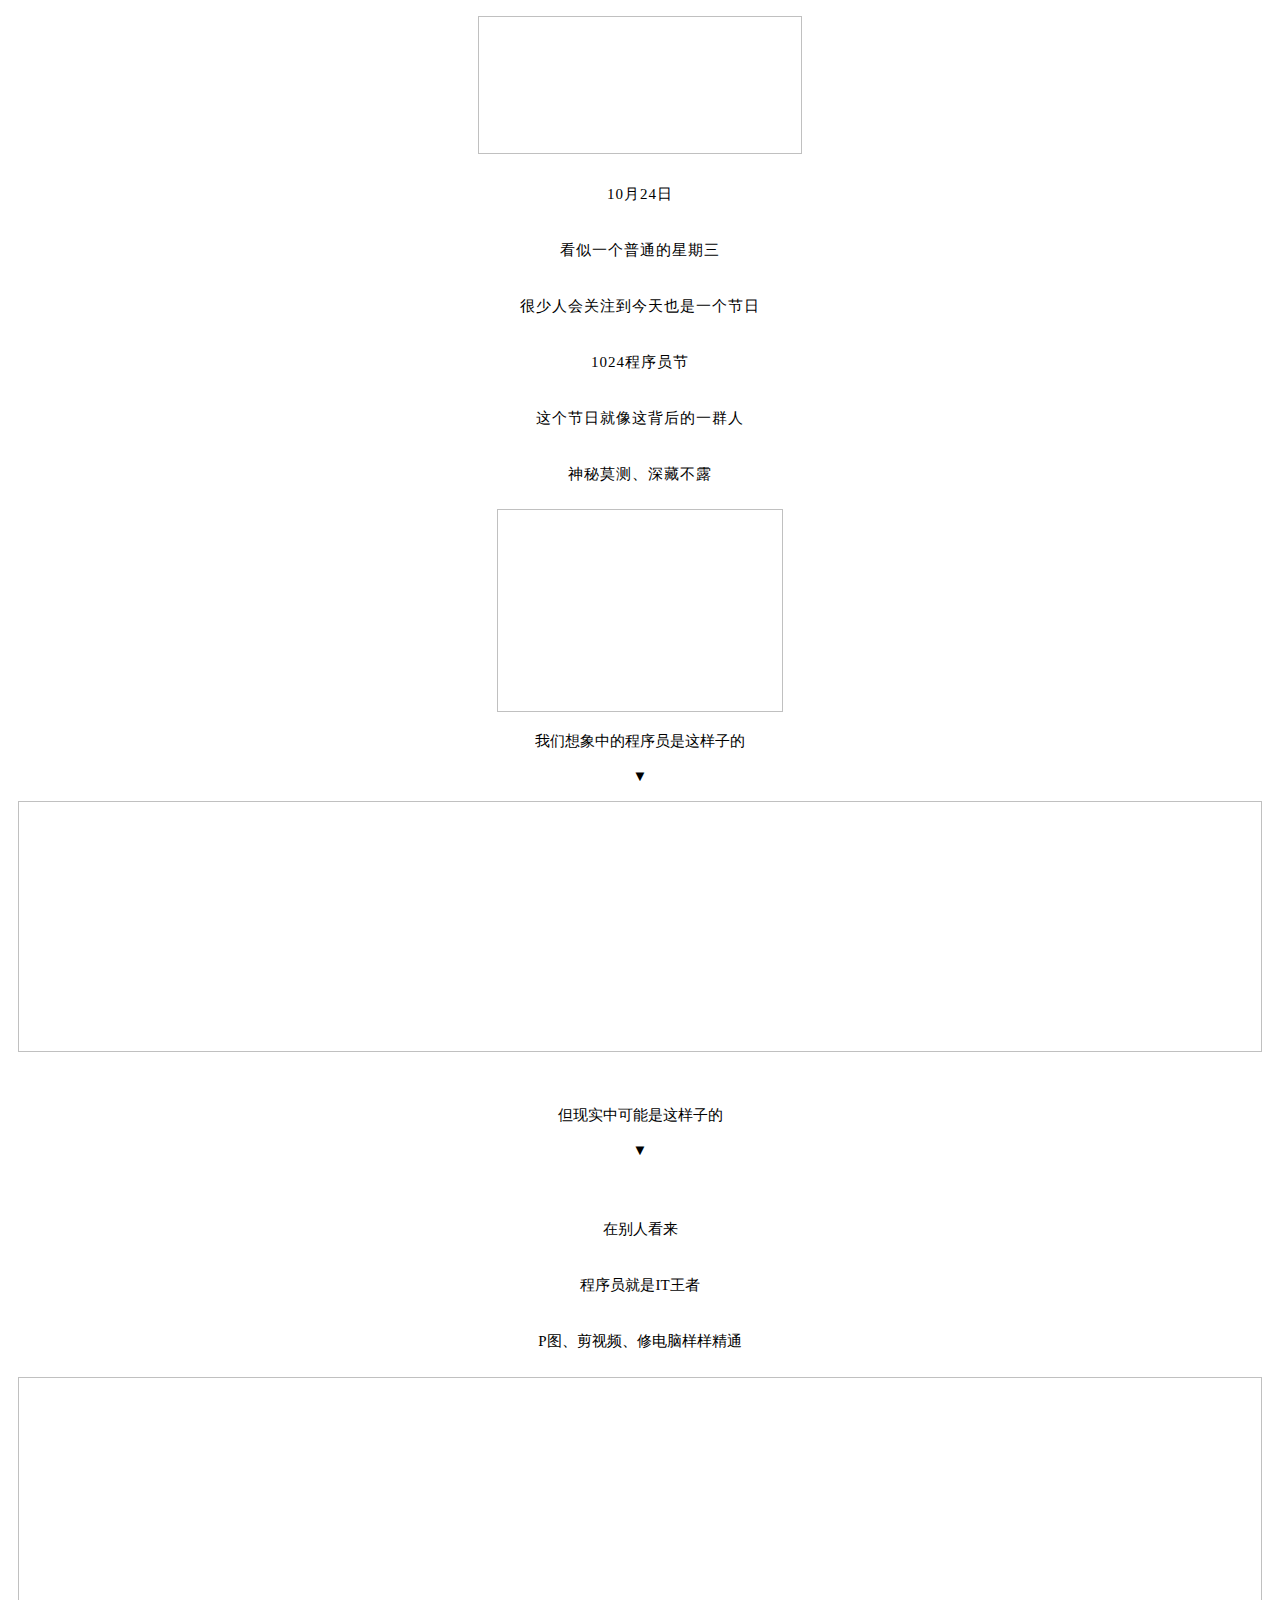
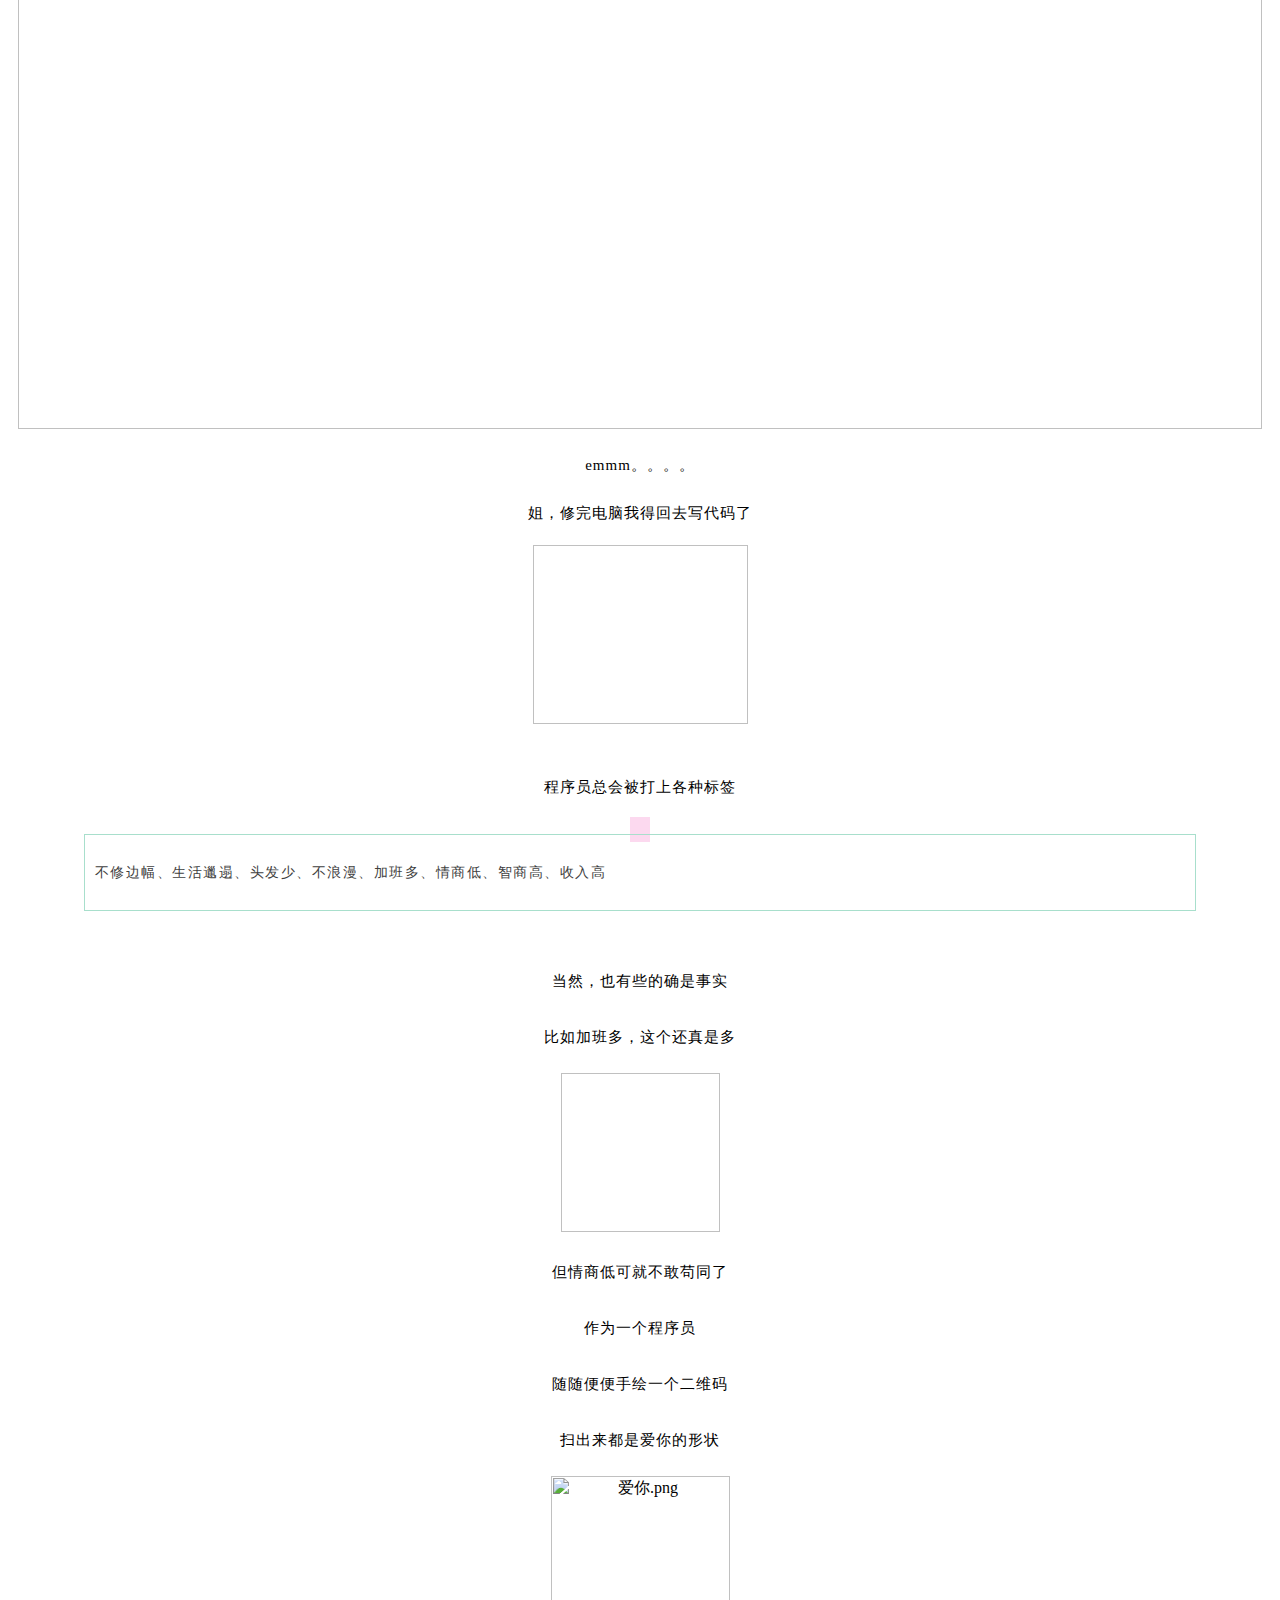
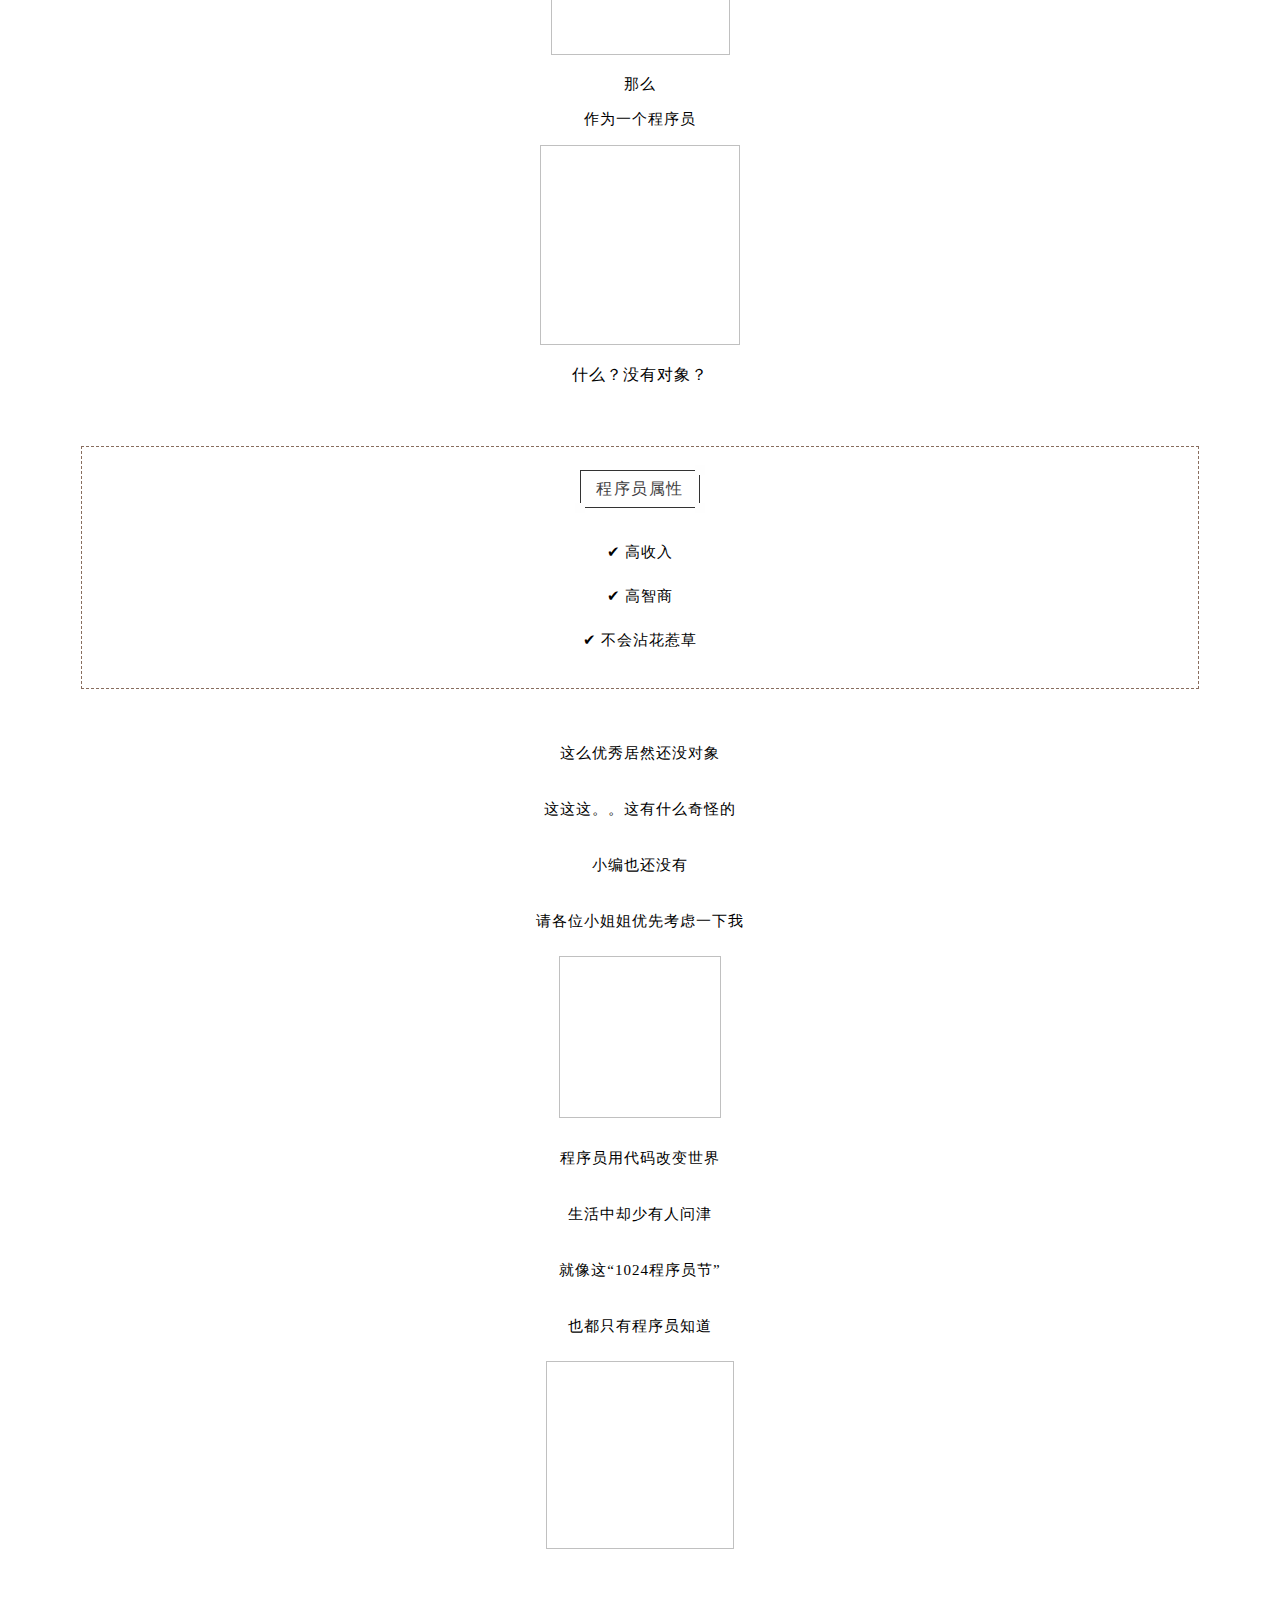
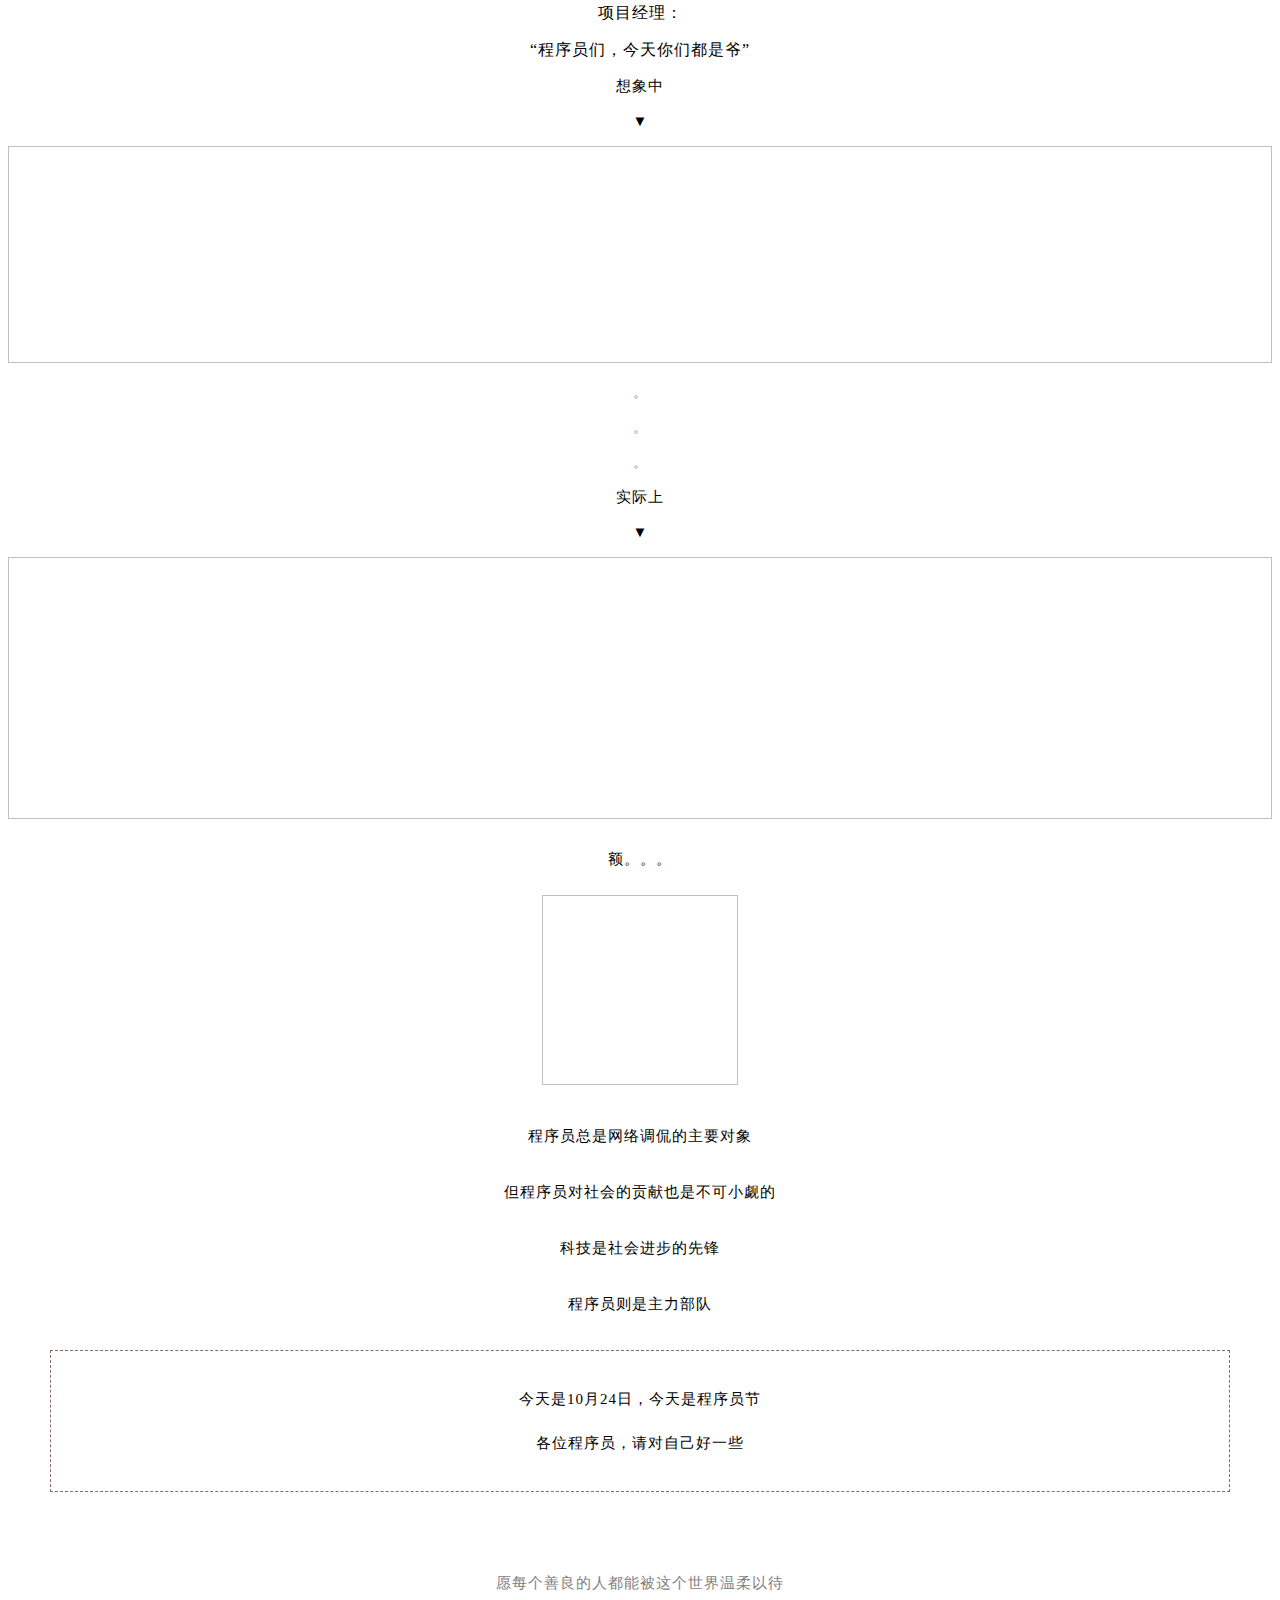
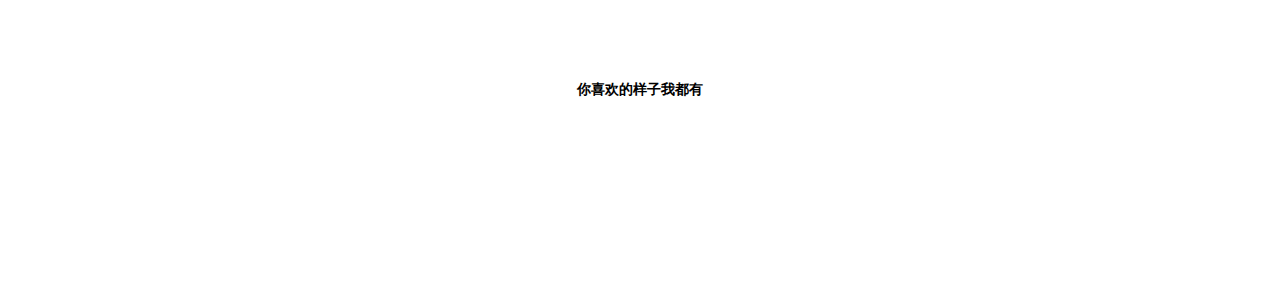
<file: tw.html>
<!DOCTYPE html>
<html lang="en">
<head>
    <meta charset="UTF-8">
    <title>Title</title>
</head>
<body>
<section class="xmteditor" style="display:none;" data-tools="新媒体管家" data-label="powered by xmt.cn"></section>
<section data-role="outer" label="Powered by 135editor.com" style="font-size:16px;font-family:微软雅黑;"><p
        style="margin-right: 16px;margin-left: 16px;text-align: center;"><img class="" data-copyright="0"
                                                                              data-ratio="0.42592592592592593"
                                                                              data-s="300,1640"
                                                                              data-src="https://mmbiz.qpic.cn/mmbiz_jpg/w9GMnwKCInUR3FaOoFgQ2NibqDvvh4R8R1VLRVT0ZPnBd3DjcybR4cQgicr1ibrRJXCQURHMYibZRbf0XY7QDzHcCw/640?wx_fmt=jpeg"
                                                                              data-type="jpeg" data-w="100"
                                                                              style="width: 324px;height: 138px;"></p>
    <p style="text-align: center;line-height: 2.5em;"><span style="font-size: 15px;letter-spacing: 1px;">10月24日</span>
    </p>
    <p style="text-align: center;line-height: 2.5em;"><span
            style="font-size: 15px;letter-spacing: 1px;">看似一个普通的星期三</span></p>
    <p style="text-align: center;line-height: 2.5em;"><span
            style="font-size: 15px;letter-spacing: 1px;">很少人会关注到今天也是一个节日</span></p>
    <p style="text-align: center;line-height: 2.5em;"><span style="font-size: 15px;letter-spacing: 1px;">1024程序员节</span>
    </p>
    <p style="text-align: center;line-height: 2.5em;"><span
            style="font-size: 15px;letter-spacing: 1px;">这个节日就像这背后的一群人</span></p>
    <p style="margin-bottom: 15px;text-align: center;line-height: 2.5em;"><span
            style="font-size: 15px;letter-spacing: 1px;">神秘莫测、深藏不露</span></p>
    <p style="margin-top: 10px;text-align: center;"><img class="" data-ratio="0.7089715536105032"
                                                         data-src="https://mmbiz.qpic.cn/mmbiz_jpg/w9GMnwKCInUR3FaOoFgQ2NibqDvvh4R8RBwGcF0icbc1VbichDSYfuhldOpmicpkfW5d7SxnafbzUSD1e38M6KUPeg/640?wx_fmt=jpeg"
                                                         data-type="jpeg" data-w="457" height="203"
                                                         style="height: 203px;width: 286px;" width="286"></p>
    <p style="margin-top: 15px;text-align: center;"><span style="font-size: 15px;">我们想象中的程序员是这样子的</span></p>
    <p style="text-align: center;"><span style="font-size: 15px;">▼</span></p>
    <p style="margin-top: 10px;margin-right: 10px;margin-left: 10px;text-align: center;"><img class=""
                                                                                              data-ratio="0.6261306532663317"
                                                                                              data-src="https://mmbiz.qpic.cn/mmbiz_jpg/w9GMnwKCInUR3FaOoFgQ2NibqDvvh4R8RFVwuY8LQx3qCIODjwWPicUWEasy8Ysg0A7DoEU51g70uLPK1U2Mly0Q/640?wx_fmt=jpeg"
                                                                                              data-type="jpeg"
                                                                                              data-w="995" height="251"
                                                                                              style="height: 251px;width: 100%;"
                                                                                              width="401"></p>
    <p><br/></p>
    <p style="text-align: center;"><span style="font-size: 15px;">但现实中可能是这样子的</span></p>
    <p style="text-align: center;"><span style="font-size: 15px;">▼</span></p>
    <p style="margin: 15px 10px;text-align: center;"><img class="" data-ratio="0.739454094292804"
                                                          data-src="https://mmbiz.qpic.cn/mmbiz_jpg/w9GMnwKCInUR3FaOoFgQ2NibqDvvh4R8RT0xicryHjoPYIAP2vEchKgoIjuTW5KRI5amyq6GemBK8pmHsjzMvaUQ/640?wx_fmt=jpeg"
                                                          data-type="jpeg" data-w="403"></p>
    <p style="text-align: center;line-height: 2.5em;"><span style="font-size: 15px;">在别人看来</span></p>
    <p style="text-align: center;line-height: 2.5em;"><span style="font-size: 15px;">程序员就是IT王者</span></p>
    <p style="margin-bottom: 15px;text-align: center;line-height: 2.5em;"><span
            style="font-size: 15px;">P图、剪视频、修电脑样样精通</span></p>
    <p style="margin-right: 10px;margin-left: 10px;text-align: center;"><img class="" data-ratio="1.7777777777777777"
                                                                             data-src="https://mmbiz.qpic.cn/mmbiz_jpg/w9GMnwKCInUR3FaOoFgQ2NibqDvvh4R8RqmE1N5JfEzQFgZ17oBSIzdCmk8U7bLJ7DbiceRsiaSQOFXj0tYvIubkQ/640?wx_fmt=jpeg"
                                                                             data-type="jpeg" data-w="1080" height="652"
                                                                             style="height: 652px;width: 100%;"
                                                                             width="367"></p>
    <p style="margin-top: 15px;margin-right: 10px;margin-left: 10px;text-align: center;line-height: 2em;"><span
            style="font-size: 15px;letter-spacing: 1px;">emmm。。。。</span></p>
    <p style="margin-right: 10px;margin-bottom: 15px;margin-left: 10px;text-align: center;line-height: 2em;"><span
            style="font-size: 15px;letter-spacing: 1px;">姐，修完电脑我得回去写代码了</span></p>
    <p style="margin-right: 10px;margin-left: 10px;text-align: center;"><img class="" data-ratio="0.8327702702702703"
                                                                             data-src="https://mmbiz.qpic.cn/mmbiz_jpg/w9GMnwKCInUR3FaOoFgQ2NibqDvvh4R8RndPErzNy1Jdh3ibtsudggIlK8DZ300kr4nOcgnnCytBnmUj69mmiac6A/640?wx_fmt=jpeg"
                                                                             data-type="jpeg" data-w="592" height="179"
                                                                             style="height: 179px;width: 215px;"
                                                                             width="215"></p>
    <p><br/></p>
    <p style="text-align: center;margin-bottom: 20px;"><span
            style="font-size: 15px;letter-spacing: 1px;">程序员总会被打上各种标签</span></p>
    <section class="_135editor" data-tools="135编辑器" data-id="92643"
             style="border-width: 0px;border-style: none;border-color: initial;margin-right: auto;margin-left: auto;width: 88%;box-sizing: border-box;"
             data-width="88%">
        <section style="box-sizing: border-box;">
            <section
                    style="width: 20px;height: 25px;background: rgb(252, 217, 239);margin-right: auto;margin-left: auto;margin-bottom: -8px;"></section>
            <section
                    style="border-width: 1px;border-style: solid;border-color: rgb(168, 223, 204);padding: 10px;box-sizing: border-box;">
                <section
                        style="font-size: 15px;letter-spacing: 1.5px;line-height: 25px;text-align: justify;color: #3f3e3f;"
                        class="135brush"><p><span style="color: rgb(63, 63, 63);font-size: 14px;">不修边幅、生活邋遢、头发少、不浪漫、加班多、情商低、智商高、收入高</span>
                </p></section>
            </section>
        </section>
    </section>
    <p><br/></p>
    <p style="text-align: center;line-height: 2.5em;"><span
            style="font-size: 15px;letter-spacing: 1px;">当然，也有些的确是事实<br/></span></p>
    <p style="text-align: center;line-height: 2.5em;"><span
            style="font-size: 15px;letter-spacing: 1px;">比如加班多，这个还真是多</span></p>
    <p style="margin-top: 15px;margin-bottom: 15px;text-align: center;"><img class="" data-ratio="1"
                                                                             data-src="https://mmbiz.qpic.cn/mmbiz_jpg/w9GMnwKCInUR3FaOoFgQ2NibqDvvh4R8RkYPUAVWf4e0HLFLG9ANqAa0yaibRvQzdZUpdiba76f3JsQeLTp2uuibMA/640?wx_fmt=jpeg"
                                                                             data-type="jpeg" data-w="640" height="159"
                                                                             style="height: 159px;width: 159px;"
                                                                             width="159"></p>
    <p style="text-align: center;line-height: 2.5em;"><span
            style="font-size: 15px;letter-spacing: 1px;">但情商低可就不敢苟同了</span></p>
    <p style="text-align: center;line-height: 2.5em;"><span style="font-size: 15px;letter-spacing: 1px;">作为一个程序员</span>
    </p>
    <p style="text-align: center;line-height: 2.5em;"><span
            style="font-size: 15px;letter-spacing: 1px;">随随便便手绘一个二维码</span></p>
    <p style="text-align: center;line-height: 2.5em;"><span
            style="font-size: 15px;letter-spacing: 1px;">扫出来都是爱你的形状</span></p>
    <p style="margin-top: 10px;margin-right: 20px;margin-left: 20px;text-align: center;"><img class="" data-ratio="1"
                                                                                              data-src="https://mmbiz.qpic.cn/mmbiz_png/w9GMnwKCInUR3FaOoFgQ2NibqDvvh4R8RglQb5c97uQpB2LFjdZAubCYgRm4uBpDC3RGbJEest77964lfH933DA/640?wx_fmt=png"
                                                                                              data-type="png"
                                                                                              data-w="500" height="179"
                                                                                              style="height: 179px;"
                                                                                              title="爱你.png"
                                                                                              width="179"></p>
    <p style="margin-top: 15px;margin-right: 20px;margin-left: 20px;text-align: center;"><span
            style="font-size: 15px;letter-spacing: 1px;">那么</span></p>
    <p style="margin-top: 10px;margin-right: 20px;margin-left: 20px;text-align: center;"><span
            style="font-size: 15px;letter-spacing: 1px;">作为一个程序员</span></p>
    <p style="text-align: center;"><img class="" data-ratio="1"
                                        data-src="https://mmbiz.qpic.cn/mmbiz_jpg/w9GMnwKCInUR3FaOoFgQ2NibqDvvh4R8Ribk00Y74MR5tbHjylIgZyv1lAEx0LhdgA1tF04SWMMsYyHicP6oYzFng/640?wx_fmt=jpeg"
                                        data-type="jpeg" data-w="440" height="200" style="height: 200px;width: 200px;"
                                        width="200"></p>
    <p style="text-align: center;"><span style="letter-spacing: 1px;">什么？没有对象？</span></p>
    <p style="text-align: center;"><br/></p>
    <section class="_135editor" data-tools="135编辑器" data-id="92166"
             style="border-width: 0px;border-style: none;border-color: initial;box-sizing: border-box;">
        <section data-role="paragraph" class="_135editor" data-width="90%"
                 style="margin-right: auto;margin-left: auto;width: 90%;border-width: 0px;border-style: none;border-color: initial;box-sizing: border-box;">
            <section style="padding: 10px;box-sizing: border-box;">
                <section data-width="100%" style="width: 100%;">
                    <section class="135brush"
                             style="padding: 18px 10px;border-width: 1px;border-style: dashed;border-color: rgb(136, 109, 94);text-align: justify;line-height: 28px;box-sizing: border-box;">
                        <section class="_135editor" data-tools="135编辑器" data-id="93224" data-width="95%"
                                 style="margin-right: auto;margin-left: auto;width: 95%;border-width: 0px;border-style: none;border-color: initial;box-sizing: border-box;">
                            <section
                                    style="padding-right: 10px;padding-left: 10px;text-align: center;box-sizing: border-box;">
                                <section style="display: inline-block;color: rgb(51, 51, 51);">
                                    <section
                                            style="margin-bottom: -5px;display: flex;justify-content: space-between;align-items: center;transform: rotate(0deg);-webkit-transform: rotate(0deg);-moz-transform: rotate(0deg);-o-transform: rotate(0deg);">
                                        <section
                                                style="margin-bottom: -2px;margin-left: -6px;width: 12px;background: rgb(254, 254, 254);">
                                            <img class="" data-ratio="0.8888888888888888"
                                                 data-src="https://mmbiz.qpic.cn/mmbiz_png/w9GMnwKCInUR3FaOoFgQ2NibqDvvh4R8R0ehDOI3NPkvAHJQEqzmtzGHJBw71NXkZ58GglqicLxSpicQMMONE2zibA/640?wx_fmt=png"
                                                 data-type="png" data-w="18" data-width="100%"
                                                 style="width: 100%;display: block;"></section>
                                        <section
                                                style="margin-right: -5px;width: 10px;height: 10px;background: rgb(254, 254, 254);">
                                            <br/></section>
                                    </section>
                                    <section
                                            style="display: inline-block;border-width: 1px;border-style: solid;border-color: rgb(51, 51, 51);box-sizing: border-box;">
                                        <section class="135brush" data-brushtype="text"
                                                 style="padding: 4px 15px;letter-spacing: 1.5px;color: rgb(63, 62, 63);box-sizing: border-box;">
                                            程序员属性
                                        </section>
                                    </section>
                                    <section
                                            style="margin-top: -5px;display: flex;justify-content: space-between;align-items: center;transform: rotate(0deg);-webkit-transform: rotate(0deg);-moz-transform: rotate(0deg);-o-transform: rotate(0deg);">
                                        <section
                                                style="margin-left: -5px;width: 10px;height: 10px;background: rgb(254, 254, 254);"></section>
                                        <section
                                                style="margin-right: -5px;width: 10px;height: 10px;background: rgb(254, 254, 254);"></section>
                                    </section>
                                </section>
                            </section>
                        </section>
                        <p style="text-align: center;"><span
                                style="font-size: 15px;letter-spacing: 1px;">✔ 高收入<br/></span></p>
                        <p style="text-align: center;"><span style="font-size: 15px;letter-spacing: 1px;">✔ 高智商</span>
                        </p>
                        <p style="text-align: center;"><span
                                style="font-size: 15px;letter-spacing: 1px;">✔ 不会沾花惹草</span></p></section>
                    <section
                            style="margin-top: -12px;margin-right: auto;margin-left: 15px;padding-right: 5px;padding-left: 5px;display: inline-block;width: auto;background-color: rgb(254, 254, 254);box-sizing: border-box;">
                        <img class="" data-ratio="0.717948717948718"
                             data-src="https://mmbiz.qpic.cn/mmbiz_png/w9GMnwKCInUR3FaOoFgQ2NibqDvvh4R8REw5zKQzB3tVwzIoVEPyMO9kgpPjbzW2efsBibMulibRKsoy1j5cnxYKw/640?wx_fmt=png"
                             data-type="png" data-w="39" style="display: block;width: 35px !important;"></section>
                </section>
            </section>
        </section>
    </section>
    <p style="text-align: center;line-height: 2.5em;"><span
            style="font-size: 15px;letter-spacing: 1px;">这么优秀居然还没对象</span></p>
    <p style="text-align: center;line-height: 2.5em;"><span
            style="font-size: 15px;letter-spacing: 1px;">这这这。。这有什么奇怪的</span></p>
    <p style="text-align: center;line-height: 2.5em;"><span style="font-size: 15px;letter-spacing: 1px;">小编也还没有</span>
    </p>
    <p style="margin-bottom: 15px;text-align: center;line-height: 2.5em;"><span
            style="font-size: 15px;letter-spacing: 1px;">请各位小姐姐优先考虑一下我</span></p>
    <p style="margin-top: 10px;text-align: center;"><img class="" data-ratio="1"
                                                         data-src="https://mmbiz.qpic.cn/mmbiz_gif/w9GMnwKCInUR3FaOoFgQ2NibqDvvh4R8R8waGibY1CsWOsu0vu1JtXPPz0eR9rL8xuW6npOwld7pib6MLWwT1eBgg/640?wx_fmt=gif"
                                                         data-type="gif" data-w="240" height="162"
                                                         style="height: 162px;width: 162px;" width="162"></p>
    <p style="margin-top: 15px;text-align: center;line-height: 2.5em;"><span
            style="font-size: 15px;letter-spacing: 1px;">程序员用代码改变世界</span></p>
    <p style="margin-top: 10px;text-align: center;line-height: 2.5em;"><span
            style="font-size: 15px;letter-spacing: 1px;">生活中却少有人问津</span></p>
    <p style="margin-top: 10px;text-align: center;line-height: 2.5em;"><span
            style="font-size: 15px;letter-spacing: 1px;">就像这“1024程序员节”</span></p>
    <p style="margin-top: 10px;margin-bottom: 15px;text-align: center;line-height: 2.5em;"><span
            style="font-size: 15px;letter-spacing: 1px;">也都只有程序员知道</span></p>
    <p style="margin-top: 10px;text-align: center;"><img class="" data-ratio="1"
                                                         data-src="https://mmbiz.qpic.cn/mmbiz_jpg/w9GMnwKCInUR3FaOoFgQ2NibqDvvh4R8Rje0fXbiamf5fQvK5NKz61m0Pxk5o9qIn1V2uWldWNds56ZdiaEfia2EZA/640?wx_fmt=jpeg"
                                                         data-type="jpeg" data-w="240" height="188"
                                                         style="height: 188px;width: 188px;" width="188"></p>
    <p style="margin-top: 10px;"><br/></p>
    <p style="margin-top: 10px;text-align: center;"><span style="letter-spacing: 1px;">项目经理：<br/></span></p>
    <p style="margin-top: 10px;text-align: center;"><span style="letter-spacing: 1px;">“程序员们，今天你们都是爷”</span></p>
    <p style="margin-top: 15px;text-align: center;"><span style="font-size: 15px;letter-spacing: 1px;">想象中</span></p>
    <p style="margin-top: 10px;text-align: center;"><span style="font-size: 15px;">▼</span></p>
    <p style="margin-top: 10px;text-align: center;"><img class="" data-ratio="0.5546875"
                                                         data-src="https://mmbiz.qpic.cn/mmbiz_jpg/w9GMnwKCInUR3FaOoFgQ2NibqDvvh4R8RFwPNl1qtibSgasCTiaV3dic0sb4Hj9dXAjKJON4ZiaAKwbEm2jvhZPQRBg/640?wx_fmt=jpeg"
                                                         data-type="jpeg" data-w="640" height="217"
                                                         style="height: 217px;width: 100%;" width="392"></p>
    <p style="text-align: center;"><span style="color: #7F7F7F;font-size: 14px;">。</span></p>
    <p style="text-align: center;"><span style="color: #7F7F7F;font-size: 14px;">。</span></p>
    <p style="margin-bottom: 10px;text-align: center;"><span style="color: #7F7F7F;font-size: 14px;">。</span></p>
    <p style="margin-bottom: 10px;text-align: center;"><span style="font-size: 15px;letter-spacing: 1px;">实际上</span></p>
    <p style="margin-bottom: 10px;text-align: center;"><span style="font-size: 15px;">▼</span></p>
    <p style="text-align: center;"><span style="color: #7F7F7F;font-size: 14px;"><img class=""
                                                                                      data-ratio="0.6671428571428571"
                                                                                      data-src="https://mmbiz.qpic.cn/mmbiz_jpg/w9GMnwKCInUR3FaOoFgQ2NibqDvvh4R8Rjme1RhPMcHPv0o2EOzkQvZZ2PtDIUhksM9CrS56ogfDu57pznXyM5Q/640?wx_fmt=jpeg"
                                                                                      data-type="jpeg" data-w="700"
                                                                                      height="262"
                                                                                      style="height: 262px;width: 100%;"
                                                                                      width="393"></span></p>
    <p style="margin-top: 15px;text-align: center;line-height: 2.5em;"><span
            style="font-size: 15px;letter-spacing: 1px;">额。。。</span></p>
    <p style="margin-top: 15px;margin-right: 16px;margin-left: 16px;text-align: center;line-height: 2.5em;"><span
            style="font-size: 15px;letter-spacing: 1px;"><img class="" data-ratio="0.968"
                                                              data-src="https://mmbiz.qpic.cn/mmbiz_jpg/w9GMnwKCInUR3FaOoFgQ2NibqDvvh4R8RMic5DFFMfso3937kdzef3Y8JS8zWv6OVZaLKO9ick0bNzQicKGKrUDD9g/640?wx_fmt=jpeg"
                                                              data-type="jpeg" data-w="250"
                                                              style="height: 190px;width: 196px;"></span></p>
    <p style="text-align: center;line-height: 2.5em;"><span
            style="font-size: 15px;letter-spacing: 1px;">程序员总是网络调侃的主要对象</span></p>
    <p style="text-align: center;line-height: 2.5em;"><span style="font-size: 15px;letter-spacing: 1px;">但程序员对社会的贡献也是不可小觑的</span>
    </p>
    <p style="text-align: center;line-height: 2.5em;"><span
            style="font-size: 15px;letter-spacing: 1px;">科技是社会进步的先锋</span></p>
    <p style="text-align: center;line-height: 2.5em;"><span
            style="font-size: 15px;letter-spacing: 1px;">程序员则是主力部队</span><br/></p>
    <section class="_135editor" data-tools="135编辑器" data-id="92166"
             style="border-width: 0px;border-style: none;border-color: initial;box-sizing: border-box;">
        <section data-role="paragraph" class="_135editor" data-width="95%"
                 style="margin-right: auto;margin-left: auto;width: 95%;border-width: 0px;border-style: none;border-color: initial;box-sizing: border-box;">
            <section style="padding: 10px;box-sizing: border-box;">
                <section data-width="100%" style="width: 100%;">
                    <section class="135brush"
                             style="padding: 18px 10px;border-width: 1px;border-style: dashed;border-color: rgb(136, 109, 94);text-align: justify;line-height: 28px;box-sizing: border-box;">
                        <p style="text-align: center;"><span style="font-size: 15px;letter-spacing: 1px;">今天是10月24日，今天是程序员节</span>
                        </p>
                        <p style="text-align: center;"><span
                                style="font-size: 15px;letter-spacing: 1px;">各位程序员，请对自己好一些</span></p></section>
                    <section
                            style="margin-top: -12px;margin-right: auto;margin-left: 15px;padding-right: 5px;padding-left: 5px;display: inline-block;width: auto;background-color: rgb(254, 254, 254);box-sizing: border-box;">
                        <img class="" data-ratio="0.717948717948718"
                             data-src="https://mmbiz.qpic.cn/mmbiz_png/w9GMnwKCInUR3FaOoFgQ2NibqDvvh4R8REw5zKQzB3tVwzIoVEPyMO9kgpPjbzW2efsBibMulibRKsoy1j5cnxYKw/640?wx_fmt=png"
                             data-type="png" data-w="39" style="display: block;width: 35px !important;"></section>
                </section>
            </section>
        </section>
    </section>
    <p style="margin-bottom: 20px;text-align: center;"><br/></p>
    <p style="margin-bottom: 20px;text-align: center;"><span
            style="color: #7F7F7F;font-size: 15px;letter-spacing: 1px;">愿每个善良的人都能被这个世界温柔以待</span></p>
    <section class="_135editor" data-tools="135编辑器" data-id="90130" data-width="90%"
             style="margin-right: auto;margin-left: auto;width: 90%;border-width: 0px;border-style: none;border-color: initial;box-sizing: border-box;">
        <section data-width="100%" style="width: 100%;text-align: center;"><img class=""
                                                                                data-ratio="0.04523809523809524"
                                                                                data-src="https://mmbiz.qpic.cn/mmbiz_png/w9GMnwKCInUR3FaOoFgQ2NibqDvvh4R8RCLGNEu58icPo8OaRWicOR48GqGFkicvxK2oOwVHxYia5CK4nuickPK9qdgg/640?wx_fmt=png"
                                                                                data-type="png" data-w="420"
                                                                                data-width="80%" style="width: 80%;">
        </section>
    </section>
    <p><br/></p>
    <section class="_135editor" data-tools="135编辑器" data-id="90342"
             style="border-width: 0px;border-style: none;border-color: initial;box-sizing: border-box;">
        <section data-width="100%" style="width: 100%;">
            <section style="margin: 10px auto;width: 200px;">
                <section style="padding-right: 20px;padding-left: 20px;box-sizing: border-box;"><img class=""
                                                                                                     data-ratio="1.16"
                                                                                                     data-src="https://mmbiz.qpic.cn/mmbiz_png/w9GMnwKCInUR3FaOoFgQ2NibqDvvh4R8RgxXxRsxlWcweVHsHXQ9PbIpB3EHiaOht3icOkOhT31yvVFibCbC5aHtDg/640?wx_fmt=png"
                                                                                                     data-type="png"
                                                                                                     data-w="200"
                                                                                                     data-width="100%"
                                                                                                     style="width: 100%;display: block;">
                </section>
                <section class="135brush" data-brushtype="text" data-width="100%"
                         style="width: 100%;text-align: center;font-size: 14px;font-weight: bold;">你喜欢的样子我都有
                </section>
                <section data-width="100%" style="width: 100%;"><img class="" data-ratio="1"
                                                                     data-src="https://mmbiz.qpic.cn/mmbiz_jpg/w9GMnwKCInUR3FaOoFgQ2NibqDvvh4R8R5PrEL6mQicQN24swxIwiazIav6zkyLrBVkt6tfgdXjxLeuicwBwOrTSjA/640?wx_fmt=jpeg"
                                                                     data-type="jpeg" data-w="860" data-width="100%"
                                                                     style="width: 100%;display: block;"></section>
            </section>
        </section>
    </section>
    <p><br/></p>
    <p><br/></p>
    <p><br/></p>
    <p><br/></p></section>
<p><br/></p>
</body>
</html>
</file>
